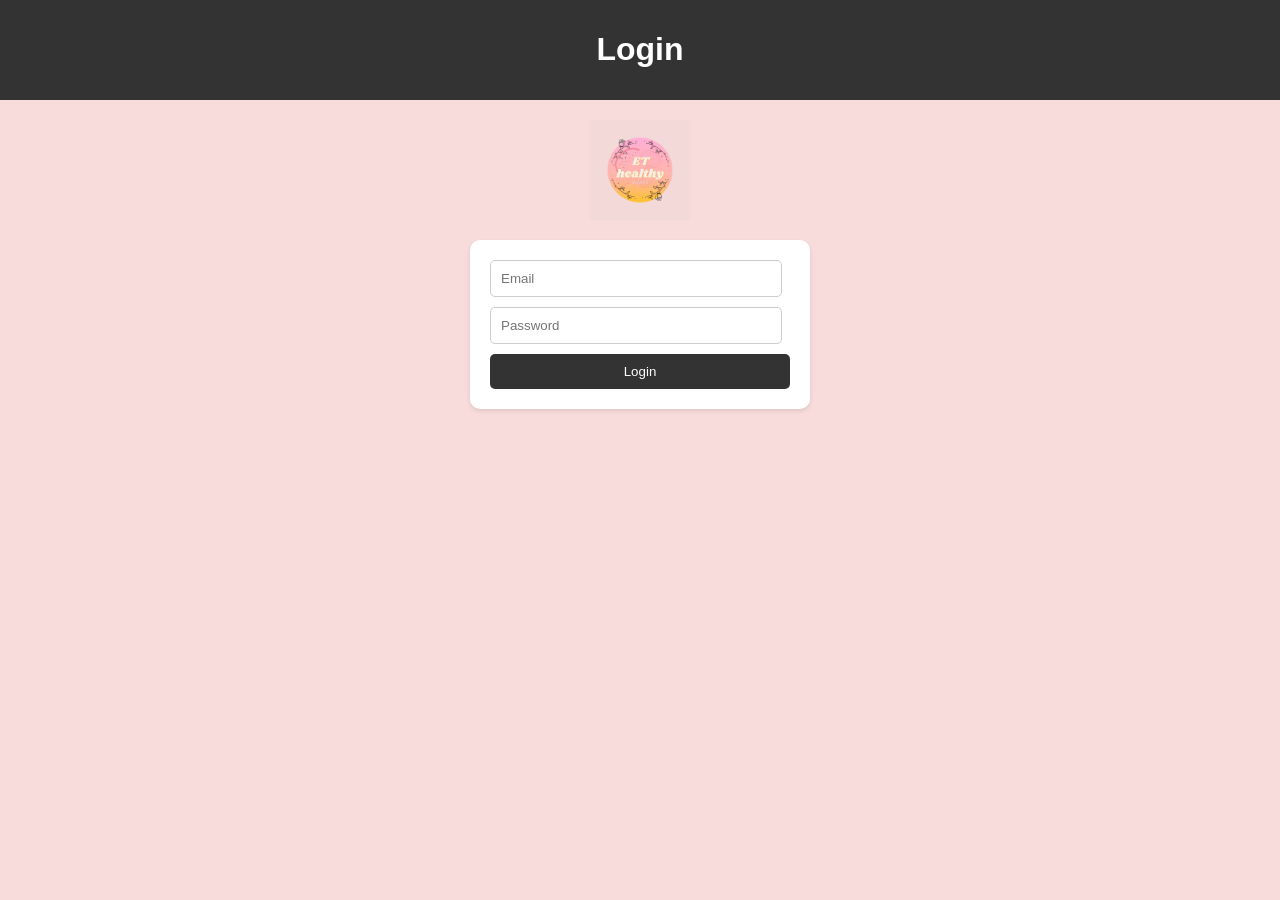
<file: menu/templates/menu/login.html>
<!DOCTYPE html>
<html lang="en">
<head>
    <meta charset="UTF-8">
    <meta name="viewport" content="width=device-width, initial-scale=1.0">
    <title>Login Page</title>
    <style>
        body {
            background-color: #f8dcdc;
            margin: 0;
            padding: 0;
            font-family: Arial, sans-serif;
        }

        .header {
            background-color: #333;
            color: white;
            text-align: center;
            padding: 10px;
        }

        .logo {
            width: 100px;
            margin: 20px auto;
            display: block;
        }

        .login-container {
            max-width: 300px;
            margin: 0 auto;
            padding: 20px;
            background-color: white;
            border-radius: 10px;
            box-shadow: 0 2px 4px rgba(0, 0, 0, 0.1);
        }

        .login-container input {
            width: 90%;
            padding: 10px;
            margin-bottom: 10px;
            border: 1px solid #ccc;
            border-radius: 5px;
        }

        .login-button {
            width: 100%;
            background-color: #333;
            color: white;
            border: none;
            padding: 10px;
            border-radius: 5px;
            cursor: pointer;
        }
    </style>
</head>
<body>
    <div class="header">
        <h1>Login</h1>
    </div>
    <img src="./../img/Cream%20and%20Green%20Cafe%20and%20Bar%20Logo%20(2).png" alt="Logo" class="logo">
    <div class="login-container">
        <input type="text" id="email" placeholder="Email">
        <input type="password" id="password" placeholder="Password">
        <button class="login-button" onclick="login()">Login</button>
    </div>

    <script>
        function login() {
            const email = document.getElementById('email').value;
            const password = document.getElementById('password').value;
                window.location.href = 'main_page.html';

        }
    </script>
</body>
</html>
</file>
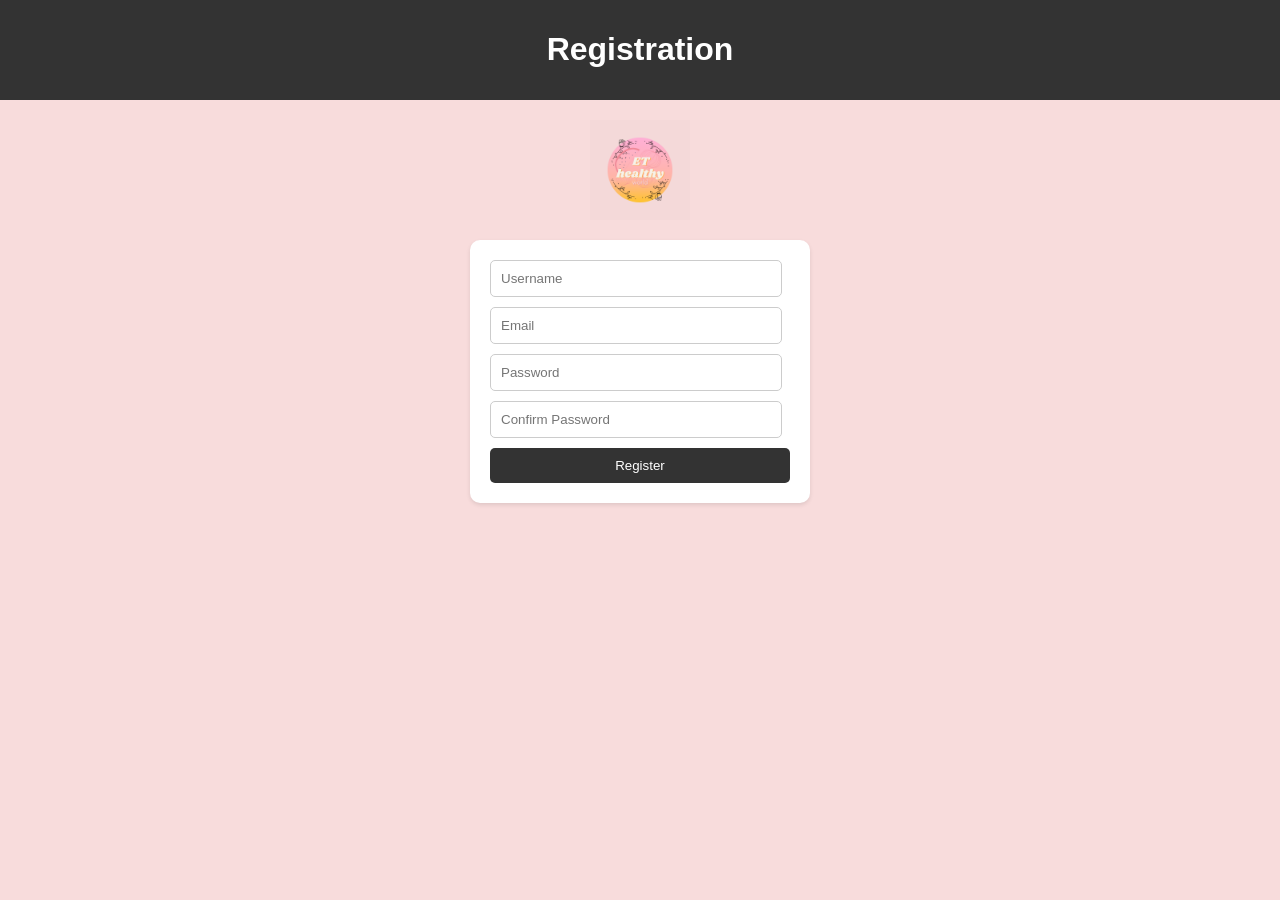
<file: menu/templates/menu/registration.html>
<!DOCTYPE html>
<html lang="en">
<head>
    <meta charset="UTF-8">
    <meta name="viewport" content="width=device-width, initial-scale=1.0">
    <title>Registration Page</title>
    <style>
        body {
            background-color: #f8dcdc;
            margin: 0;
            padding: 0;
            font-family: Arial, sans-serif;
        }

        .header {
            background-color: #333;
            color: white;
            text-align: center;
            padding: 10px;
        }

        .logo {
            width: 100px;
            margin: 20px auto;
            display: block;
        }

        .registration-container {
            max-width: 300px;
            margin: 0 auto;
            padding: 20px;
            background-color: white;
            border-radius: 10px;
            box-shadow: 0 2px 4px rgba(0, 0, 0, 0.1);
        }

        .registration-container input {
            width: 90%;
            padding: 10px;
            margin-bottom: 10px;
            border: 1px solid #ccc;
            border-radius: 5px;
        }

        .registration-button {
            width: 100%;
            background-color: #333;
            color: white;
            border: none;
            padding: 10px;
            border-radius: 5px;
            cursor: pointer;
        }
    </style>
</head>
<body>
    <div class="header">
        <h1>Registration</h1>
    </div>
   <img src="./../img/Cream%20and%20Green%20Cafe%20and%20Bar%20Logo%20(2).png" alt="Logo" class="logo">
    <div class="registration-container">
        <input type="text" id="username" placeholder="Username">
        <input type="email" id="email" placeholder="Email">
        <input type="password" id="password" placeholder="Password">
        <input type="password" id="confirmPassword" placeholder="Confirm Password">
        <button class="registration-button" onclick="register()">Register</button>
    </div>

    <script>
        function register() {
            const username = document.getElementById('username').value;
            const email = document.getElementById('email').value;
            const password = document.getElementById('password').value;
            const confirmPassword = document.getElementById('confirmPassword').value;

            if (password !== confirmPassword) {
                alert('Passwords do not match. Please try again.');
                return;
            }


            alert('Registration successful!');
            window.location.href = 'login.html';
        }
    </script>
</body>
</html>
</file>
